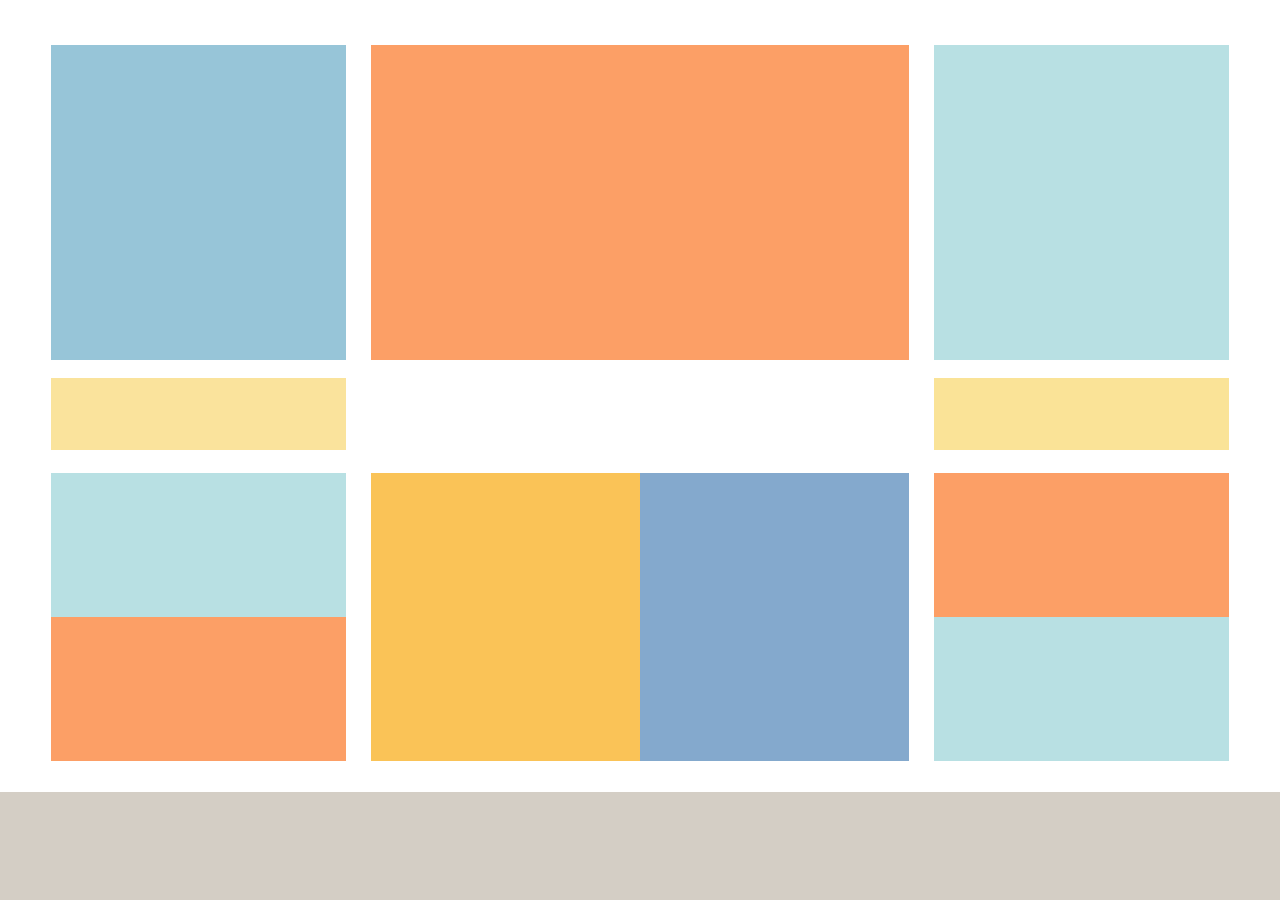
<file: index.html>
<!DOCTYPE html>
<html lang="ko">
<head>
	<meta charset="UTF-8">
	<meta name="viewport" content="width=device-width, initial-scale=1.0">
	<title>12구획 웹페이지 만들기</title>
	<meta name="description" content="2025111668 채유현의 12구획 웹디자인 페이지입니다.">
	<meta name="keywords" content="12구획, 웹디자인">

    <!-- Google / Search Engine Tags -->
    <meta itemprop="name" content="12구획 웹페이지" />
    <meta itemprop="description" content="2025111668 채유현의 12구획 웹디자인 페이지입니다." />
    <meta itemprop="image" content="12pages.png" />

    <!-- Facebook Meta Tags -->
    <meta property="og:url" content="https://yuhyeon375.github.io/pages/" />
    <meta property="og:type" content="website" />
    <meta property="og:title" content="12구획 웹페이지" />
    <meta property="og:description" content="2025111668 채유현의 12구획 웹디자인 페이지입니다." />
    <meta property="og:image" content="12pages.png" />

    <!-- Twitter Meta Tags -->
    <meta name="twitter:card" content="summary_large_image" />
    <meta name="twitter:title" content="12구획 웹페이지" />
    <meta name="twitter:description" content="2025111668 채유현의 12구획 웹디자인 페이지입니다." />
    <meta name="twitter:image" content="12pages.png" />

	<link rel="stylesheet" type="text/css "href="style1019.css">
</head>
<body>
	<section>
		<h2 class="beige"></h2>
	</section>

	<section>
		<h2 class="blue"></h2>
	</section>

	<section>
		<h2 class="red"></h2>
	</section>

	<section>
		<h2 class="lightblue"></h2>
	</section>

	<section>
		<h2 class="yellow"></h2>
	</section>

	<section>
		<h2 class="red2"></h2>
	</section>

	<section>
		<h2 class="lightblue2"></h2>
	</section>

	<section>
		<h2 class="darkblue"></h2>
	</section>

	<section>
		<h2 class="yellow2"></h2>
	</section>

	<section>
		<h2 class="red3"></h2>
	</section>

	<section>
		<h2 class="lightblue3"></h2>
	</section>

	<section>
		<h2 class="yellow3"></h2>
	</section>
</body>
</html>
</file>
<file: style1019.css>
* {
	margin: 0;
	padding: 0;
}

.beige {
	position: absolute;
	bottom: 0%;
	left: 0%;
	width: 100%;
	height: 12%;
	background-color: #D4CEC5;
}

.blue {
	position: absolute;
	top: 5%;
	left: 4%;
	width: 23%;
	height:35%;
	background-color: #97C5D8;
}

.red {
	position: absolute;
	top: 5%;
	left: 29%;
	width: 42%;
	height: 35%;
	background-color: #FC9F66;
}

.lightblue {
	position: absolute;
	top: 5%;
	right: 4%;
	width: 23%;
	height: 35%;
	background-color: #B8E0E3;
}

.yellow {
	position: absolute;
	top: 42%;
	right: 4%;
	width: 23%;
	height: 8%;
	background-color: #FAE397;
}

.red2 {
	position: absolute;
	bottom: 31.5%;
	right: 4%;
	width: 23%;
	height: 16%;
	background-color: #FC9F66;
}

.lightblue2 {
	position: absolute;
	bottom: 15.5%;
	right: 4%;
	width: 23%;
	height: 16%;
	background-color: #B8E0E3;
}

.darkblue {
	position: absolute;
	bottom: 15.5%;
	right: 29%;
	width: calc(42% / 2);
	height: 32%;
	background-color: #84A9CD;
}


.yellow2 {
	position: absolute;
	bottom: 15.5%;
	left: 29%;
	width: calc(42% / 2);
	height: 32%;
	background-color: #FAC357;
}

.red3 {
	position: absolute;
	bottom: 15.5%;
	left: 4%;
	width: 23%;
	height: 16%;
	background-color: #FC9F66;
}

.lightblue3 {
	position: absolute;
	bottom: 31.5%;
	left: 4%;
	width: 23%;
	height: 16%;
	background-color: #B8E0E3;
}

.yellow3 {
	position: absolute;
	top: 42%;
	left: 4%;
	width: 23%;
	height: 8%;
	background-color: #FAE39C;
}
</file>
